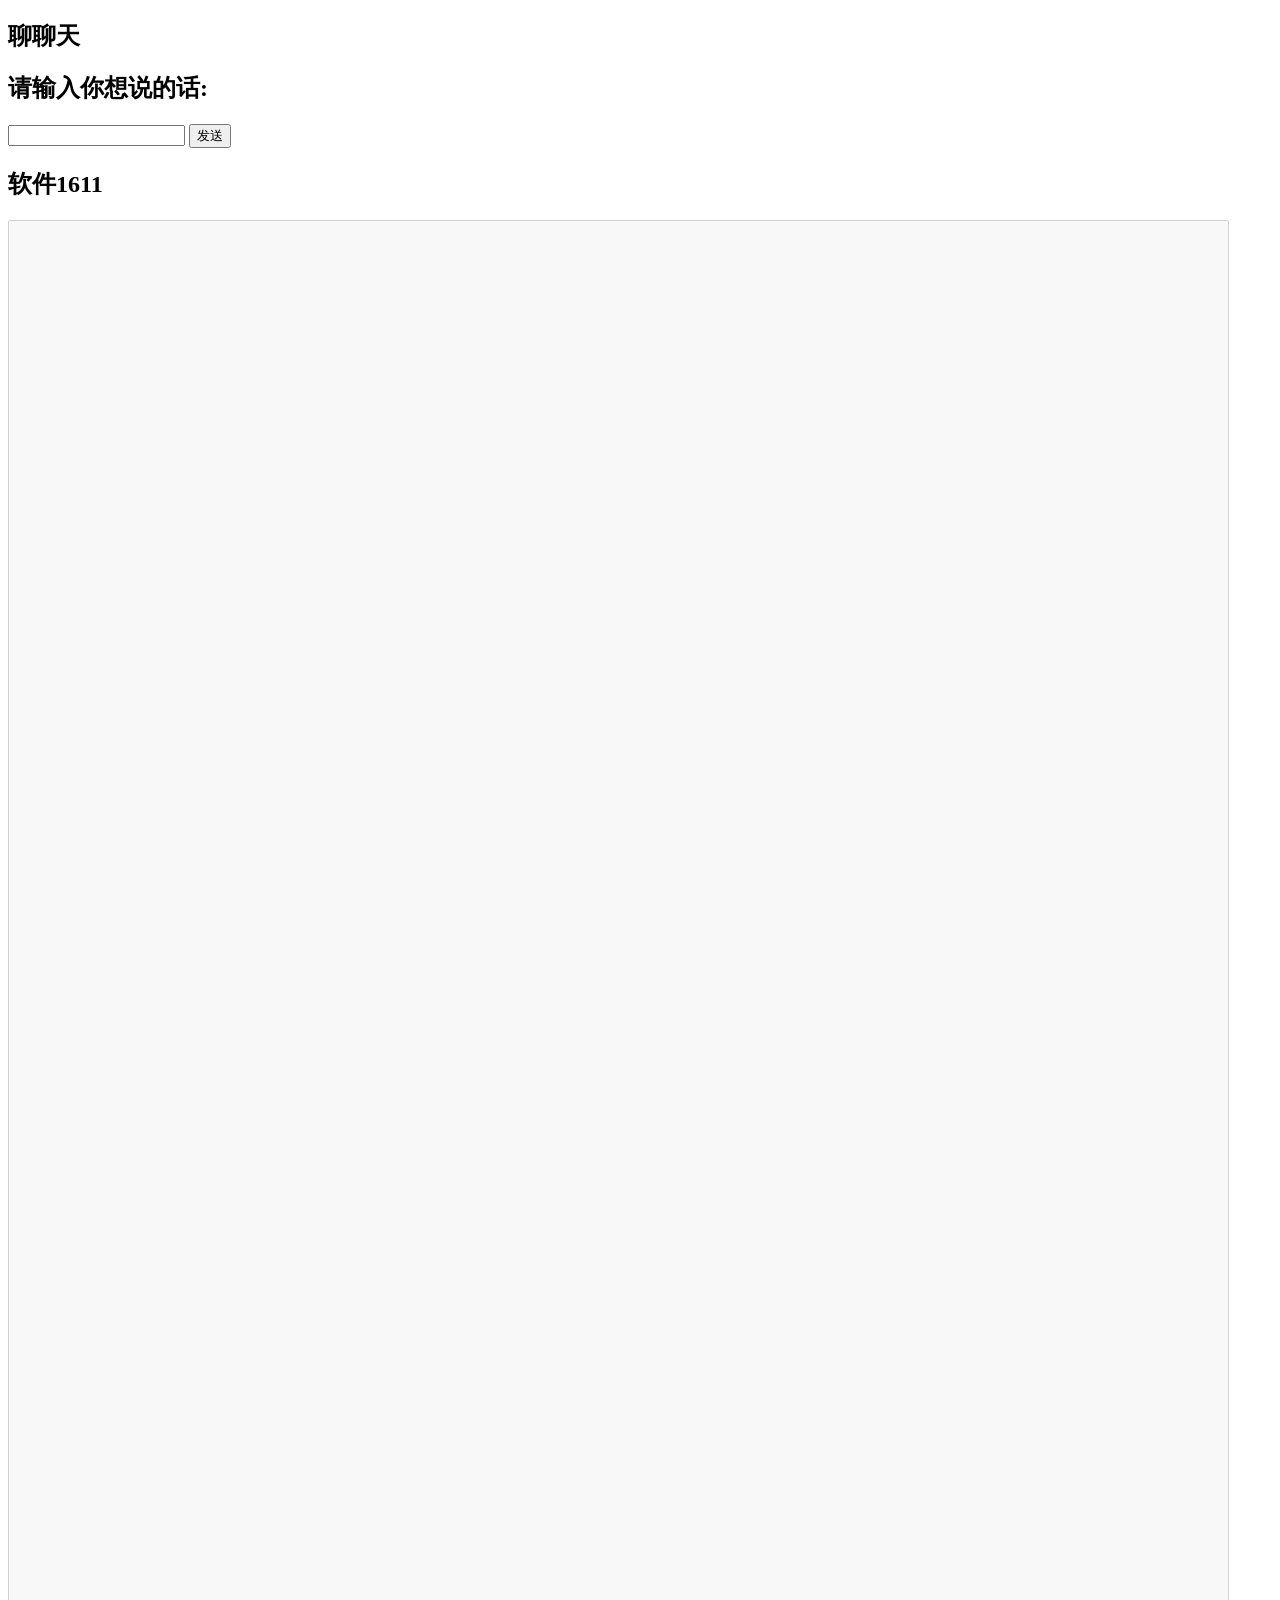
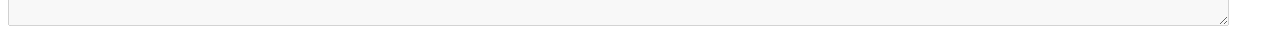
<file: springboot-websocket/src/main/resources/static/index.html>
<!DOCTYPE html>
<html lang="en">
<head>
    <meta charset="UTF-8">
    <title>WebSocket页面</title>
</head>
<body>
<h2>聊聊天</h2>
<h2>请输入你想说的话:</h2>
<input type="text" id="say" name="say">
<input type="button" id="sendSay" name="sendSay" value="发送">

<h2>软件1611</h2>
<textarea id="message" cols="150px" rows="200px" disabled></textarea>

<script>
    var socket;
    var say = document.getElementById("say");
    var sendSay = document.getElementById("sendSay");
    var message= document.getElementById("message");

    if (typeof(WebSocket) == "undefined") {
        console.log("您的浏览器不支持WebSocket");
    } else {
        console.log("您的浏览器支持WebSocket");
        //实现化WebSocket对象，指定要连接的服务器地址与端口建立连接
        socket = new WebSocket("ws://localhost:8080/websocket");

        //打开事件
        socket.onopen = function () {
            console.log("Socket已打开");
            // socket.send("这是来自客户端的消息:" + new Date());
        };

        sendSay.onclick = function sendSay(){
            socket.send("这是来自客户端的消息:" + say.value)
        };

        //获得消息事件
        socket.onmessage = function (msg) {
            console.log(msg.data);
            // alert(msg.data);
            var messageInfo = message.value;
            messageInfo = messageInfo + " \n " + msg.data;
            message.value = messageInfo;
        };

        //关闭事件
        socket.onclose = function () {
            console.log("Socket已关闭");
        };

        //发生了错误事件
        socket.onerror = function () {
            alert("Socket发生了错误");
        }
    }
</script>

</body>
</html>
</file>
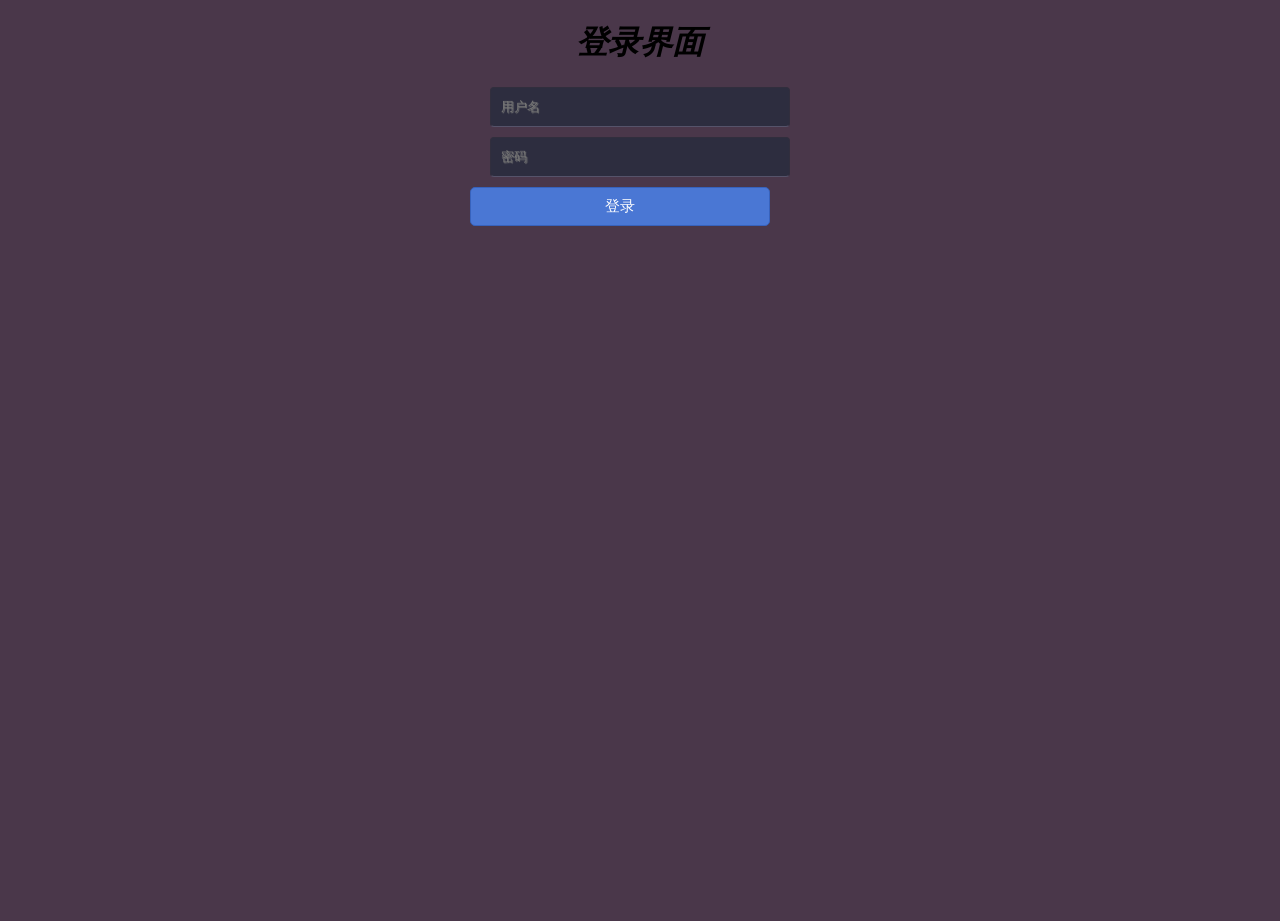
<file: springbootquartz/src/main/resources/static/index.html>
<!DOCTYPE html>

<html lang="en">

<head>

    <meta charset="UTF-8">
    <title>Login</title>
    <link rel="stylesheet" type="text/css" href="Login.css"/>
    <style>
        html {
            width: 100%;
            height: 100%;
            overflow: hidden;
            font-style: italic;
        }

        body {
            width: 100%;
            height: 100%;
            font-family: 'Open Sans', sans-serif;
            margin: 0;
            background-color: #4A374A;
        }

        #login {
            position: absolute;
            top: 50%;
            left: 50%;
            margin: -150px 0 0 -150px;
            width: 300px;
            height: 300px;
        }

        #login h1 {
            color: #fff;
            text-shadow: 0 0 10px;
            letter-spacing: 1px;
            text-align: center;
        }

        h1 {
            font-size: 2em;
            margin: 0.67em 0;
        }

        input {
            width: 278px;
            height: 18px;
            margin-bottom: 10px;
            outline: none;
            padding: 10px;
            font-size: 13px;
            color: #fff;
            text-shadow: 1px 1px 1px;
            border-top: 1px solid #312E3D;
            border-left: 1px solid #312E3D;
            border-right: 1px solid #312E3D;
            border-bottom: 1px solid #56536A;
            border-radius: 4px;
            background-color: #2D2D3F;
        }

        .but {
            width: 300px;
            min-height: 20px;
            display: block;
            background-color: #4a77d4;
            border: 1px solid #3762bc;
            color: #fff;
            padding: 9px 14px;
            font-size: 15px;
            line-height: normal;
            border-radius: 5px;
            margin: 0;
        }
    </style>
</head>

<body style="text-align: center">
<p id="login">
<h1>登录界面</h1>
<form action="/user/login" method="post">
    <input type="text" required="required" placeholder="用户名" name="username"/><br>
    <input type="password" required="required" placeholder="密码" name="password"/>
    <button class="but" type="submit" style="margin-left: 470px">登录</button>
</form>
</p>
</body>
</html>
</file>
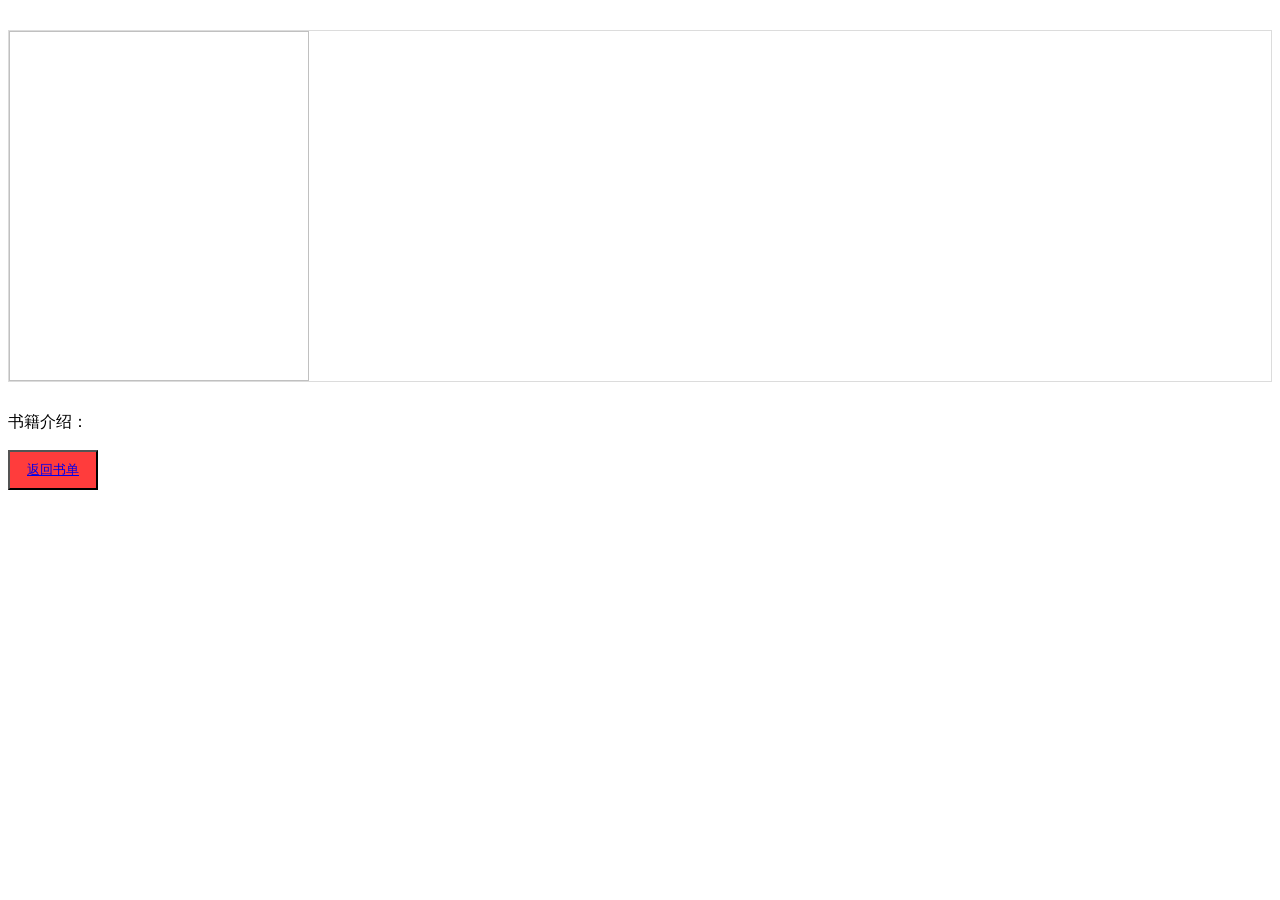
<file: spring-data-jpa/src/main/resources/templates/bookDetail.html>
<html xmlns:th="http://www.thymeleaf.org">
<html lang="zh-CN">
<head>
    <script type="text/javascript" th:src="@{https://cdn.bootcss.com/jquery/3.2.1/jquery.min.js}"></script>
    <link th:href="@{https://cdn.bootcss.com/bootstrap/3.3.7/css/bootstrap.min.css}" rel="stylesheet"/>
    <meta charset="UTF-8"/>
    <title>书籍详情</title>
</head>
<style>
    .bt{
        color: white;
        background-color: #ff3c3c;
        margin-top: 30px;
        width: 90px;
        height: 40px;
    }
</style>
<body>
<div class="container">
    <div class="col-md-4">
        <div style="border: 1px solid gainsboro; margin-top: 30px">
            <img th:src="@{${book.avatar }}" style="width: 300px;height: 350px" >
        </div>
    </div>
    <div class="col-md-5" style="margin-top: 30px">
        <p th:text="${book.name}" style="font-weight: bolder; font-size: 22px"></p>
        <p th:text="${book.author}" style="font-size: 18px "></p>
        <p>书籍介绍：</p>
        <p th:text="${book.introduction}" style="margin-top: -29px;margin-left: 65px;color: grey"></p>
        <button type="button" class="bt" ><a href="javascript:history.go(-1)" class="header-back jsBack">返回书单</a></button>
    </div>
</div>
</body>
</html>
</file>
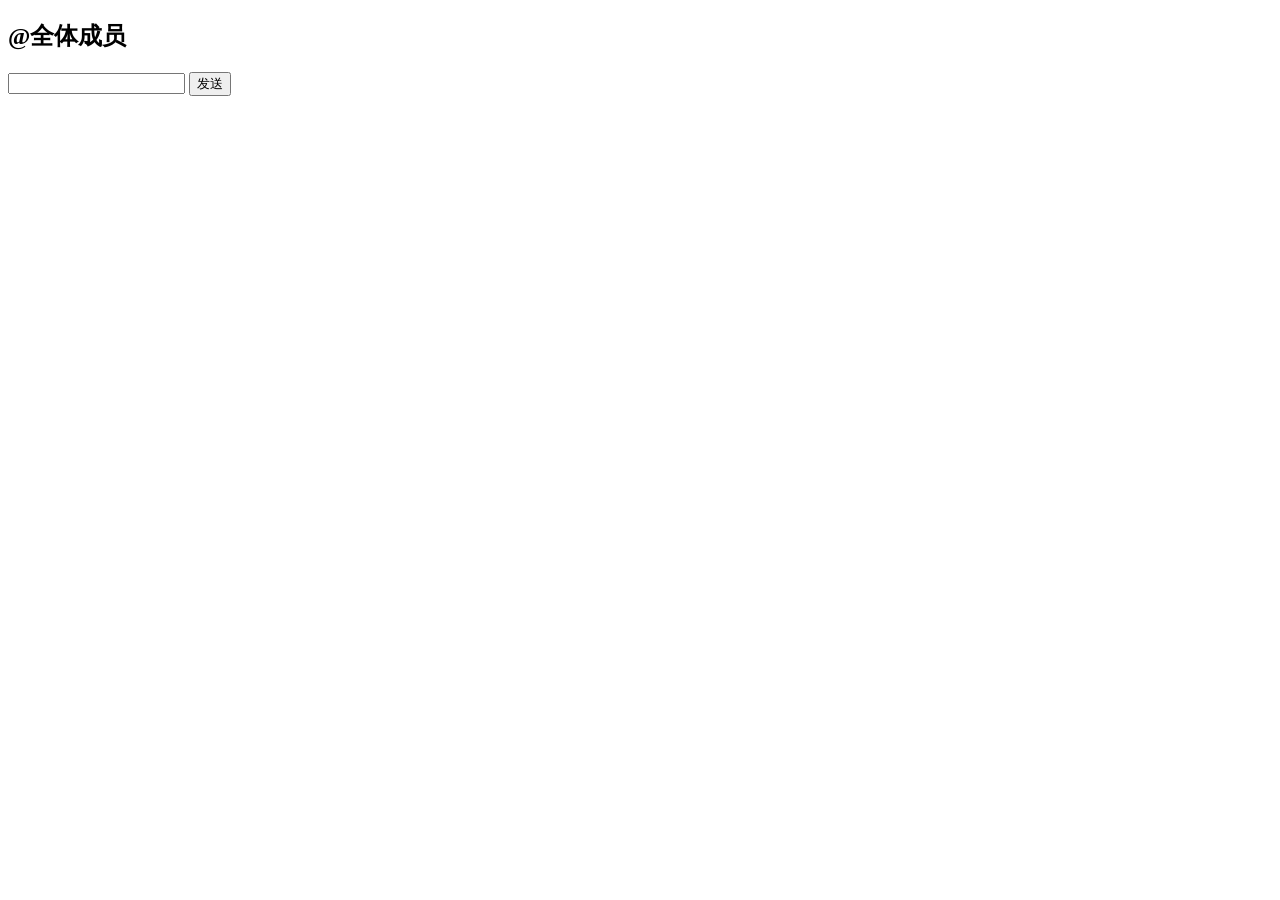
<file: springboot-websocket/src/main/resources/static/server.html>
<!DOCTYPE html>
<html lang="en">
<head>
    <meta charset="UTF-8">
    <title>服务器</title>
</head>
<body>
<h2>@全体成员</h2>
<form action="/socket/push">
    <input type="text" id="say" name="say">
    <input type="submit" id="sendSay" name="sendSay" value="发送">
</form>

</body>
</html>
</file>
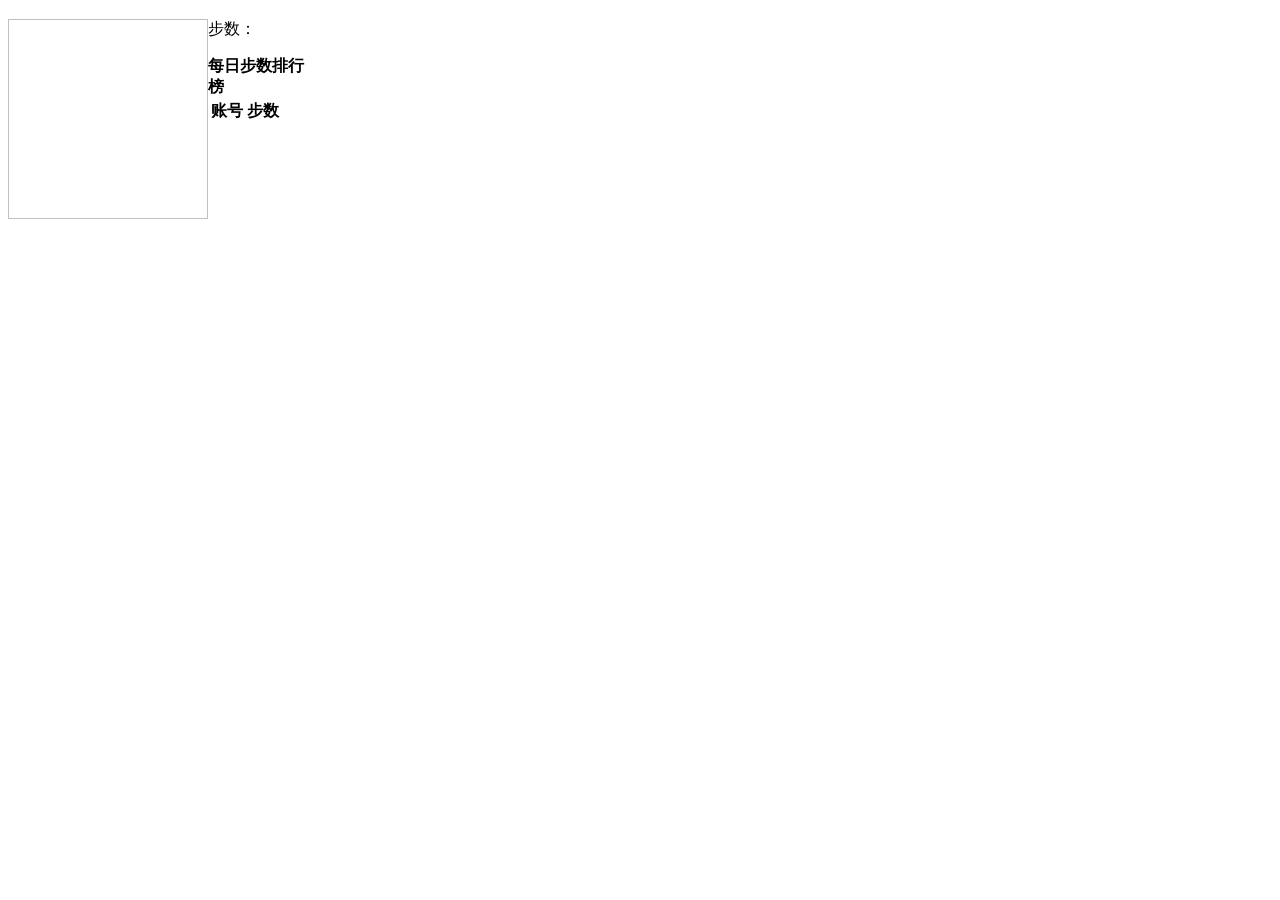
<file: springbootquartz/src/main/resources/templates/home.html>
<!DOCTYPE html>
<html xmlns:th="http://www.thymeleaf.org">
<head>
    <meta charset="UTF-8">
    <title>主页</title>
    <script type="text/javascript"
            th:src="@{https://cdn.bootcss.com/jquery/3.2.1/jquery.min.js}"></script>
    <link
            th:href="@{https://cdn.bootcss.com/bootstrap/3.3.7/css/bootstrap.min.css}"
            rel="stylesheet"/>
</head>
<body>

<div>
    <img th:src="${session.userLogin.avatar}" width="200px" height="200px" style="float: left"/>
</div>

<div>
    <h3 th:text="${session.userLogin.nickname}"></h3>
    <div>
        步数：<p th:text="${session.steps.stepNumbers}"></p>
    </div>
</div>

<div style="width: 300px">
    <table class="table table-hover table-condensed">
        <legend>
            <strong>每日步数排行榜</strong>
        </legend>
        <thead>
        <tr>
            <th>账号</th>
            <th>步数</th>
        </tr>
        </thead>
        <tbody>
        <tr th:each="sport : ${session.ranking}">
            <td th:text="${sport.account}"></td>
            <td th:text="${sport.stepNumbers}"></td>
        </tr>
        </tbody>
    </table>
</div>
</body>
</html>
</file>
<file: springbootquartz/src/main/resources/static/Login.css>
html {

    width: 100%;

    height: 100%;

    overflow: hidden;

    font-style: italic;

}

body {

    width: 100%;

    height: 100%;

    font-family: 'Open Sans', sans-serif;

    margin: 0;

    background-color: #4A374A;

}

#login {

    position: absolute;

    top: 50%;

    left: 50%;

    margin: -150px 0 0 -150px;

    width: 300px;

    height: 300px;

}

#login h1 {

    color: #fff;

    text-shadow: 0 0 10px;

    letter-spacing: 1px;

    text-align: center;

}

h1 {

    font-size: 2em;

    margin: 0.67em 0;

}

input {

    width: 278px;

    height: 18px;

    margin-bottom: 10px;

    outline: none;

    padding: 10px;

    font-size: 13px;

    color: #fff;

    text-shadow: 1px 1px 1px;

    border-top: 1px solid #312E3D;

    border-left: 1px solid #312E3D;

    border-right: 1px solid #312E3D;

    border-bottom: 1px solid #56536A;

    border-radius: 4px;

    background-color: #2D2D3F;

}

.but {

    width: 300px;

    min-height: 20px;

    display: block;

    background-color: #4a77d4;

    border: 1px solid #3762bc;

    color: #fff;

    padding: 9px 14px;

    font-size: 15px;

    line-height: normal;

    border-radius: 5px;

    margin: 0;

}
</file>
